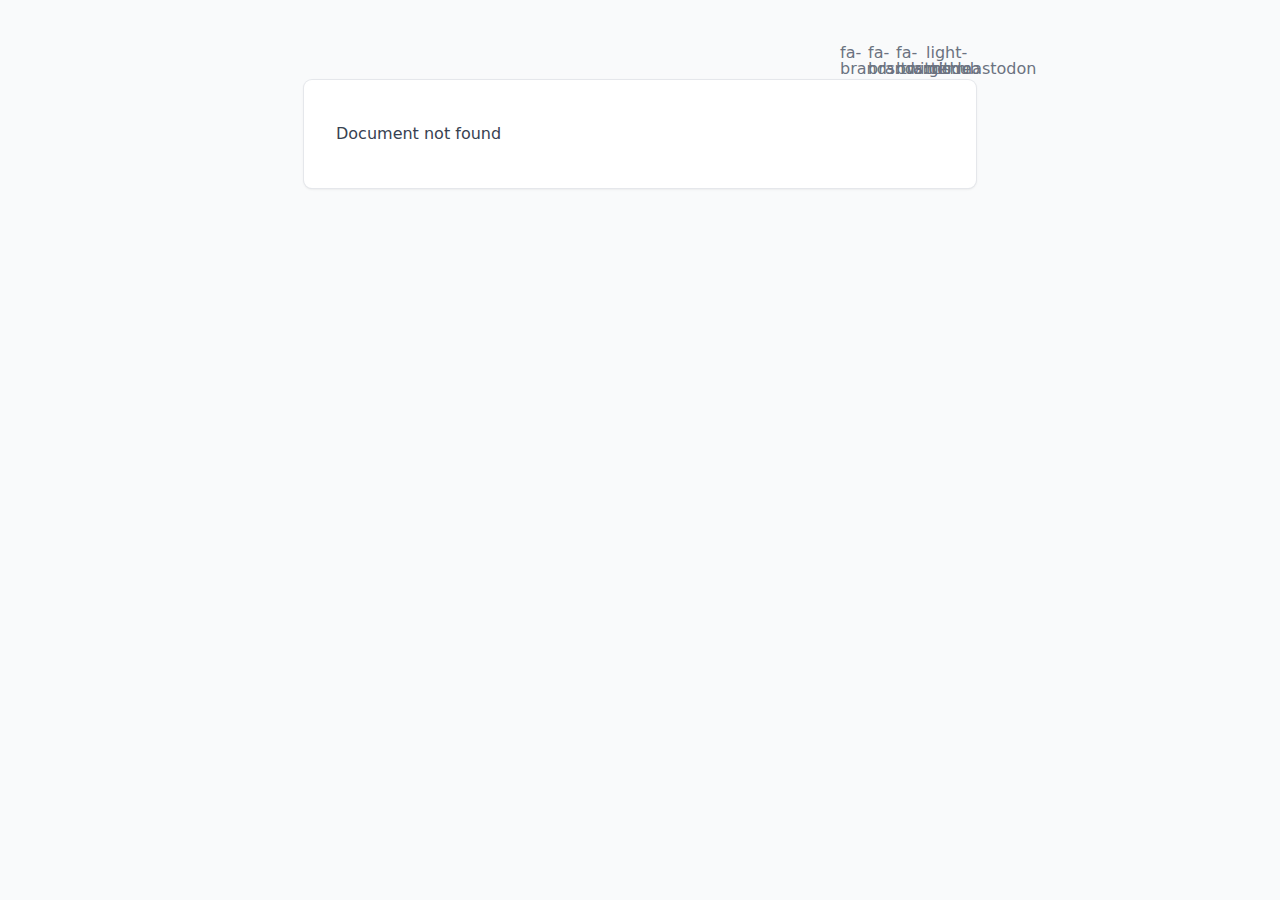
<file: 200.html>
<!DOCTYPE html><html  data-capo=""><head><meta charset="utf-8">
<meta name="viewport" content="width=device-width, initial-scale=1">
<style>*,::backdrop,:after,:before{--tw-border-spacing-x:0;--tw-border-spacing-y:0;--tw-translate-x:0;--tw-translate-y:0;--tw-rotate:0;--tw-skew-x:0;--tw-skew-y:0;--tw-scale-x:1;--tw-scale-y:1;--tw-pan-x: ;--tw-pan-y: ;--tw-pinch-zoom: ;--tw-scroll-snap-strictness:proximity;--tw-gradient-from-position: ;--tw-gradient-via-position: ;--tw-gradient-to-position: ;--tw-ordinal: ;--tw-slashed-zero: ;--tw-numeric-figure: ;--tw-numeric-spacing: ;--tw-numeric-fraction: ;--tw-ring-inset: ;--tw-ring-offset-width:0px;--tw-ring-offset-color:#fff;--tw-ring-color:#3b82f680;--tw-ring-offset-shadow:0 0 #0000;--tw-ring-shadow:0 0 #0000;--tw-shadow:0 0 #0000;--tw-shadow-colored:0 0 #0000;--tw-blur: ;--tw-brightness: ;--tw-contrast: ;--tw-grayscale: ;--tw-hue-rotate: ;--tw-invert: ;--tw-saturate: ;--tw-sepia: ;--tw-drop-shadow: ;--tw-backdrop-blur: ;--tw-backdrop-brightness: ;--tw-backdrop-contrast: ;--tw-backdrop-grayscale: ;--tw-backdrop-hue-rotate: ;--tw-backdrop-invert: ;--tw-backdrop-opacity: ;--tw-backdrop-saturate: ;--tw-backdrop-sepia: ;--tw-contain-size: ;--tw-contain-layout: ;--tw-contain-paint: ;--tw-contain-style: }/*! tailwindcss v3.4.14 | MIT License | https://tailwindcss.com*/*,:after,:before{border:0 solid #e5e7eb;box-sizing:border-box}:after,:before{--tw-content:""}:host,html{line-height:1.5;-webkit-text-size-adjust:100%;font-family:ui-sans-serif,system-ui,sans-serif,Apple Color Emoji,Segoe UI Emoji,Segoe UI Symbol,Noto Color Emoji;font-feature-settings:normal;font-variation-settings:normal;tab-size:4;-webkit-tap-highlight-color:transparent}body{line-height:inherit;margin:0}hr{border-top-width:1px;color:inherit;height:0}abbr:where([title]){-webkit-text-decoration:underline dotted;text-decoration:underline dotted}h1,h2,h3,h4,h5,h6{font-size:inherit;font-weight:inherit}a{color:inherit;text-decoration:inherit}b,strong{font-weight:bolder}code,kbd,pre,samp{font-family:ui-monospace,SFMono-Regular,Menlo,Monaco,Consolas,Liberation Mono,Courier New,monospace;font-feature-settings:normal;font-size:1em;font-variation-settings:normal}small{font-size:80%}sub,sup{font-size:75%;line-height:0;position:relative;vertical-align:initial}sub{bottom:-.25em}sup{top:-.5em}table{border-collapse:collapse;border-color:inherit;text-indent:0}button,input,optgroup,select,textarea{color:inherit;font-family:inherit;font-feature-settings:inherit;font-size:100%;font-variation-settings:inherit;font-weight:inherit;letter-spacing:inherit;line-height:inherit;margin:0;padding:0}button,select{text-transform:none}button,input:where([type=button]),input:where([type=reset]),input:where([type=submit]){-webkit-appearance:button;background-color:initial;background-image:none}:-moz-focusring{outline:auto}:-moz-ui-invalid{box-shadow:none}progress{vertical-align:initial}::-webkit-inner-spin-button,::-webkit-outer-spin-button{height:auto}[type=search]{-webkit-appearance:textfield;outline-offset:-2px}::-webkit-search-decoration{-webkit-appearance:none}::-webkit-file-upload-button{-webkit-appearance:button;font:inherit}summary{display:list-item}blockquote,dd,dl,figure,h1,h2,h3,h4,h5,h6,hr,p,pre{margin:0}fieldset{margin:0}fieldset,legend{padding:0}menu,ol,ul{list-style:none;margin:0;padding:0}dialog{padding:0}textarea{resize:vertical}input::placeholder,textarea::placeholder{color:#9ca3af;opacity:1}[role=button],button{cursor:pointer}:disabled{cursor:default}audio,canvas,embed,iframe,img,object,svg,video{display:block;vertical-align:middle}img,video{height:auto;max-width:100%}[hidden]:where(:not([hidden=until-found])){display:none}.prose{color:var(--tw-prose-body);max-width:65ch}.prose :where(p):not(:where([class~=not-prose],[class~=not-prose] *)){margin-bottom:1.25em;margin-top:1.25em}.prose :where([class~=lead]):not(:where([class~=not-prose],[class~=not-prose] *)){color:var(--tw-prose-lead);font-size:1.25em;line-height:1.6;margin-bottom:1.2em;margin-top:1.2em}.prose :where(a):not(:where([class~=not-prose],[class~=not-prose] *)){color:var(--tw-prose-links);font-weight:500;text-decoration:underline}.prose :where(strong):not(:where([class~=not-prose],[class~=not-prose] *)){color:var(--tw-prose-bold);font-weight:600}.prose :where(a strong):not(:where([class~=not-prose],[class~=not-prose] *)){color:inherit}.prose :where(blockquote strong):not(:where([class~=not-prose],[class~=not-prose] *)){color:inherit}.prose :where(thead th strong):not(:where([class~=not-prose],[class~=not-prose] *)){color:inherit}.prose :where(ol):not(:where([class~=not-prose],[class~=not-prose] *)){list-style-type:decimal;margin-bottom:1.25em;margin-top:1.25em;padding-inline-start:1.625em}.prose :where(ol[type=A]):not(:where([class~=not-prose],[class~=not-prose] *)){list-style-type:upper-alpha}.prose :where(ol[type=a]):not(:where([class~=not-prose],[class~=not-prose] *)){list-style-type:lower-alpha}.prose :where(ol[type=A s]):not(:where([class~=not-prose],[class~=not-prose] *)){list-style-type:upper-alpha}.prose :where(ol[type=a s]):not(:where([class~=not-prose],[class~=not-prose] *)){list-style-type:lower-alpha}.prose :where(ol[type=I]):not(:where([class~=not-prose],[class~=not-prose] *)){list-style-type:upper-roman}.prose :where(ol[type=i]):not(:where([class~=not-prose],[class~=not-prose] *)){list-style-type:lower-roman}.prose :where(ol[type=I s]):not(:where([class~=not-prose],[class~=not-prose] *)){list-style-type:upper-roman}.prose :where(ol[type=i s]):not(:where([class~=not-prose],[class~=not-prose] *)){list-style-type:lower-roman}.prose :where(ol[type="1"]):not(:where([class~=not-prose],[class~=not-prose] *)){list-style-type:decimal}.prose :where(ul):not(:where([class~=not-prose],[class~=not-prose] *)){list-style-type:disc;margin-bottom:1.25em;margin-top:1.25em;padding-inline-start:1.625em}.prose :where(ol>li):not(:where([class~=not-prose],[class~=not-prose] *))::marker{color:var(--tw-prose-counters);font-weight:400}.prose :where(ul>li):not(:where([class~=not-prose],[class~=not-prose] *))::marker{color:var(--tw-prose-bullets)}.prose :where(dt):not(:where([class~=not-prose],[class~=not-prose] *)){color:var(--tw-prose-headings);font-weight:600;margin-top:1.25em}.prose :where(hr):not(:where([class~=not-prose],[class~=not-prose] *)){border-color:var(--tw-prose-hr);border-top-width:1px;margin-bottom:3em;margin-top:3em}.prose :where(blockquote):not(:where([class~=not-prose],[class~=not-prose] *)){border-inline-start-color:var(--tw-prose-quote-borders);border-inline-start-width:.25rem;color:var(--tw-prose-quotes);font-style:italic;font-weight:500;margin-bottom:1.6em;margin-top:1.6em;padding-inline-start:1em;quotes:"\201C""\201D""\2018""\2019"}.prose :where(blockquote p:first-of-type):not(:where([class~=not-prose],[class~=not-prose] *)):before{content:open-quote}.prose :where(blockquote p:last-of-type):not(:where([class~=not-prose],[class~=not-prose] *)):after{content:close-quote}.prose :where(h1):not(:where([class~=not-prose],[class~=not-prose] *)){color:var(--tw-prose-headings);font-size:2.25em;font-weight:800;line-height:1.1111111;margin-bottom:.8888889em;margin-top:0}.prose :where(h1 strong):not(:where([class~=not-prose],[class~=not-prose] *)){color:inherit;font-weight:900}.prose :where(h2):not(:where([class~=not-prose],[class~=not-prose] *)){color:var(--tw-prose-headings);font-size:1.5em;font-weight:700;line-height:1.3333333;margin-bottom:1em;margin-top:2em}.prose :where(h2 strong):not(:where([class~=not-prose],[class~=not-prose] *)){color:inherit;font-weight:800}.prose :where(h3):not(:where([class~=not-prose],[class~=not-prose] *)){color:var(--tw-prose-headings);font-size:1.25em;font-weight:600;line-height:1.6;margin-bottom:.6em;margin-top:1.6em}.prose :where(h3 strong):not(:where([class~=not-prose],[class~=not-prose] *)){color:inherit;font-weight:700}.prose :where(h4):not(:where([class~=not-prose],[class~=not-prose] *)){color:var(--tw-prose-headings);font-weight:600;line-height:1.5;margin-bottom:.5em;margin-top:1.5em}.prose :where(h4 strong):not(:where([class~=not-prose],[class~=not-prose] *)){color:inherit;font-weight:700}.prose :where(img):not(:where([class~=not-prose],[class~=not-prose] *)){margin-bottom:2em;margin-top:2em}.prose :where(picture):not(:where([class~=not-prose],[class~=not-prose] *)){display:block;margin-bottom:2em;margin-top:2em}.prose :where(video):not(:where([class~=not-prose],[class~=not-prose] *)){margin-bottom:2em;margin-top:2em}.prose :where(kbd):not(:where([class~=not-prose],[class~=not-prose] *)){border-radius:.3125rem;box-shadow:0 0 0 1px rgb(var(--tw-prose-kbd-shadows)/10%),0 3px 0 rgb(var(--tw-prose-kbd-shadows)/10%);color:var(--tw-prose-kbd);font-family:inherit;font-size:.875em;font-weight:500;padding-inline-end:.375em;padding-bottom:.1875em;padding-top:.1875em;padding-inline-start:.375em}.prose :where(code):not(:where([class~=not-prose],[class~=not-prose] *)){color:var(--tw-prose-code);font-size:.875em;font-weight:600}.prose :where(code):not(:where([class~=not-prose],[class~=not-prose] *)):before{content:"`"}.prose :where(code):not(:where([class~=not-prose],[class~=not-prose] *)):after{content:"`"}.prose :where(a code):not(:where([class~=not-prose],[class~=not-prose] *)){color:inherit}.prose :where(h1 code):not(:where([class~=not-prose],[class~=not-prose] *)){color:inherit}.prose :where(h2 code):not(:where([class~=not-prose],[class~=not-prose] *)){color:inherit;font-size:.875em}.prose :where(h3 code):not(:where([class~=not-prose],[class~=not-prose] *)){color:inherit;font-size:.9em}.prose :where(h4 code):not(:where([class~=not-prose],[class~=not-prose] *)){color:inherit}.prose :where(blockquote code):not(:where([class~=not-prose],[class~=not-prose] *)){color:inherit}.prose :where(thead th code):not(:where([class~=not-prose],[class~=not-prose] *)){color:inherit}.prose :where(pre):not(:where([class~=not-prose],[class~=not-prose] *)){background-color:var(--tw-prose-pre-bg);border-radius:.375rem;color:var(--tw-prose-pre-code);font-size:.875em;font-weight:400;line-height:1.7142857;margin-bottom:1.7142857em;margin-top:1.7142857em;overflow-x:auto;padding-inline-end:1.1428571em;padding-bottom:.8571429em;padding-top:.8571429em;padding-inline-start:1.1428571em}.prose :where(pre code):not(:where([class~=not-prose],[class~=not-prose] *)){background-color:initial;border-radius:0;border-width:0;color:inherit;font-family:inherit;font-size:inherit;font-weight:inherit;line-height:inherit;padding:0}.prose :where(pre code):not(:where([class~=not-prose],[class~=not-prose] *)):before{content:none}.prose :where(pre code):not(:where([class~=not-prose],[class~=not-prose] *)):after{content:none}.prose :where(table):not(:where([class~=not-prose],[class~=not-prose] *)){font-size:.875em;line-height:1.7142857;margin-bottom:2em;margin-top:2em;table-layout:auto;width:100%}.prose :where(thead):not(:where([class~=not-prose],[class~=not-prose] *)){border-bottom-color:var(--tw-prose-th-borders);border-bottom-width:1px}.prose :where(thead th):not(:where([class~=not-prose],[class~=not-prose] *)){color:var(--tw-prose-headings);font-weight:600;padding-inline-end:.5714286em;padding-bottom:.5714286em;padding-inline-start:.5714286em;vertical-align:bottom}.prose :where(tbody tr):not(:where([class~=not-prose],[class~=not-prose] *)){border-bottom-color:var(--tw-prose-td-borders);border-bottom-width:1px}.prose :where(tbody tr:last-child):not(:where([class~=not-prose],[class~=not-prose] *)){border-bottom-width:0}.prose :where(tbody td):not(:where([class~=not-prose],[class~=not-prose] *)){vertical-align:initial}.prose :where(tfoot):not(:where([class~=not-prose],[class~=not-prose] *)){border-top-color:var(--tw-prose-th-borders);border-top-width:1px}.prose :where(tfoot td):not(:where([class~=not-prose],[class~=not-prose] *)){vertical-align:top}.prose :where(th,td):not(:where([class~=not-prose],[class~=not-prose] *)){text-align:start}.prose :where(figure>*):not(:where([class~=not-prose],[class~=not-prose] *)){margin-bottom:0;margin-top:0}.prose :where(figcaption):not(:where([class~=not-prose],[class~=not-prose] *)){color:var(--tw-prose-captions);font-size:.875em;line-height:1.4285714;margin-top:.8571429em}.prose{--tw-prose-body:#374151;--tw-prose-headings:#111827;--tw-prose-lead:#4b5563;--tw-prose-links:#111827;--tw-prose-bold:#111827;--tw-prose-counters:#6b7280;--tw-prose-bullets:#d1d5db;--tw-prose-hr:#e5e7eb;--tw-prose-quotes:#111827;--tw-prose-quote-borders:#e5e7eb;--tw-prose-captions:#6b7280;--tw-prose-kbd:#111827;--tw-prose-kbd-shadows:17 24 39;--tw-prose-code:#111827;--tw-prose-pre-code:#e5e7eb;--tw-prose-pre-bg:#1f2937;--tw-prose-th-borders:#d1d5db;--tw-prose-td-borders:#e5e7eb;--tw-prose-invert-body:#d1d5db;--tw-prose-invert-headings:#fff;--tw-prose-invert-lead:#9ca3af;--tw-prose-invert-links:#fff;--tw-prose-invert-bold:#fff;--tw-prose-invert-counters:#9ca3af;--tw-prose-invert-bullets:#4b5563;--tw-prose-invert-hr:#374151;--tw-prose-invert-quotes:#f3f4f6;--tw-prose-invert-quote-borders:#374151;--tw-prose-invert-captions:#9ca3af;--tw-prose-invert-kbd:#fff;--tw-prose-invert-kbd-shadows:255 255 255;--tw-prose-invert-code:#fff;--tw-prose-invert-pre-code:#d1d5db;--tw-prose-invert-pre-bg:#00000080;--tw-prose-invert-th-borders:#4b5563;--tw-prose-invert-td-borders:#374151;font-size:1rem;line-height:1.75}.prose :where(picture>img):not(:where([class~=not-prose],[class~=not-prose] *)){margin-bottom:0;margin-top:0}.prose :where(li):not(:where([class~=not-prose],[class~=not-prose] *)){margin-bottom:.5em;margin-top:.5em}.prose :where(ol>li):not(:where([class~=not-prose],[class~=not-prose] *)){padding-inline-start:.375em}.prose :where(ul>li):not(:where([class~=not-prose],[class~=not-prose] *)){padding-inline-start:.375em}.prose :where(.prose>ul>li p):not(:where([class~=not-prose],[class~=not-prose] *)){margin-bottom:.75em;margin-top:.75em}.prose :where(.prose>ul>li>p:first-child):not(:where([class~=not-prose],[class~=not-prose] *)){margin-top:1.25em}.prose :where(.prose>ul>li>p:last-child):not(:where([class~=not-prose],[class~=not-prose] *)){margin-bottom:1.25em}.prose :where(.prose>ol>li>p:first-child):not(:where([class~=not-prose],[class~=not-prose] *)){margin-top:1.25em}.prose :where(.prose>ol>li>p:last-child):not(:where([class~=not-prose],[class~=not-prose] *)){margin-bottom:1.25em}.prose :where(ul ul,ul ol,ol ul,ol ol):not(:where([class~=not-prose],[class~=not-prose] *)){margin-bottom:.75em;margin-top:.75em}.prose :where(dl):not(:where([class~=not-prose],[class~=not-prose] *)){margin-bottom:1.25em;margin-top:1.25em}.prose :where(dd):not(:where([class~=not-prose],[class~=not-prose] *)){margin-top:.5em;padding-inline-start:1.625em}.prose :where(hr+*):not(:where([class~=not-prose],[class~=not-prose] *)){margin-top:0}.prose :where(h2+*):not(:where([class~=not-prose],[class~=not-prose] *)){margin-top:0}.prose :where(h3+*):not(:where([class~=not-prose],[class~=not-prose] *)){margin-top:0}.prose :where(h4+*):not(:where([class~=not-prose],[class~=not-prose] *)){margin-top:0}.prose :where(thead th:first-child):not(:where([class~=not-prose],[class~=not-prose] *)){padding-inline-start:0}.prose :where(thead th:last-child):not(:where([class~=not-prose],[class~=not-prose] *)){padding-inline-end:0}.prose :where(tbody td,tfoot td):not(:where([class~=not-prose],[class~=not-prose] *)){padding-inline-end:.5714286em;padding-bottom:.5714286em;padding-top:.5714286em;padding-inline-start:.5714286em}.prose :where(tbody td:first-child,tfoot td:first-child):not(:where([class~=not-prose],[class~=not-prose] *)){padding-inline-start:0}.prose :where(tbody td:last-child,tfoot td:last-child):not(:where([class~=not-prose],[class~=not-prose] *)){padding-inline-end:0}.prose :where(figure):not(:where([class~=not-prose],[class~=not-prose] *)){margin-bottom:2em;margin-top:2em}.prose :where(.prose>:first-child):not(:where([class~=not-prose],[class~=not-prose] *)){margin-top:0}.prose :where(.prose>:last-child):not(:where([class~=not-prose],[class~=not-prose] *)){margin-bottom:0}.sr-only{height:1px;margin:-1px;overflow:hidden;padding:0;position:absolute;width:1px;clip:rect(0,0,0,0);border-width:0;white-space:nowrap}.static{position:static}.m-auto{margin:auto}.mx-auto{margin-left:auto;margin-right:auto}.mr-6{margin-right:1.5rem}.block{display:block}.inline-block{display:inline-block}.flex{display:flex}.inline-flex{display:inline-flex}.h-4{height:1rem}.h-5{height:1.25rem}.w-4{width:1rem}.w-5{width:1.25rem}.max-w-2xl{max-width:42rem}.max-w-full{max-width:100%}.max-w-none{max-width:none}.items-center{align-items:center}.justify-between{justify-content:space-between}.gap-1{gap:.25rem}.space-x-3>:not([hidden])~:not([hidden]){--tw-space-x-reverse:0;margin-left:calc(.75rem*(1 - var(--tw-space-x-reverse)));margin-right:calc(.75rem*var(--tw-space-x-reverse))}.overflow-x-auto{overflow-x:auto}.rounded{border-radius:.25rem}.bg-gray-50{--tw-bg-opacity:1;background-color:rgb(249 250 251/var(--tw-bg-opacity))}.bg-gray-800{--tw-bg-opacity:1;background-color:rgb(31 41 55/var(--tw-bg-opacity))}.bg-white{--tw-bg-opacity:1;background-color:rgb(255 255 255/var(--tw-bg-opacity))}.px-3{padding-left:.75rem;padding-right:.75rem}.px-4{padding-left:1rem;padding-right:1rem}.py-1{padding-bottom:.25rem;padding-top:.25rem}.py-10{padding-bottom:2.5rem;padding-top:2.5rem}.py-4{padding-bottom:1rem;padding-top:1rem}.text-2xl{font-size:1.5rem;line-height:2rem}.font-bold{font-weight:700}.text-black{--tw-text-opacity:1;color:rgb(0 0 0/var(--tw-text-opacity))}.text-gray-500{--tw-text-opacity:1;color:rgb(107 114 128/var(--tw-text-opacity))}.text-gray-700{--tw-text-opacity:1;color:rgb(55 65 81/var(--tw-text-opacity))}.text-white{--tw-text-opacity:1;color:rgb(255 255 255/var(--tw-text-opacity))}.no-underline{text-decoration-line:none}.ring-1{--tw-ring-offset-shadow:var(--tw-ring-inset) 0 0 0 var(--tw-ring-offset-width) var(--tw-ring-offset-color);--tw-ring-shadow:var(--tw-ring-inset) 0 0 0 calc(1px + var(--tw-ring-offset-width)) var(--tw-ring-color);box-shadow:var(--tw-ring-offset-shadow),var(--tw-ring-shadow),var(--tw-shadow,0 0 #0000)}.ring-gray-200{--tw-ring-opacity:1;--tw-ring-color:rgb(229 231 235/var(--tw-ring-opacity))}.transition{transition-duration:.15s;transition-property:color,background-color,border-color,text-decoration-color,fill,stroke,opacity,box-shadow,transform,filter,-webkit-backdrop-filter;transition-property:color,background-color,border-color,text-decoration-color,fill,stroke,opacity,box-shadow,transform,filter,backdrop-filter;transition-property:color,background-color,border-color,text-decoration-color,fill,stroke,opacity,box-shadow,transform,filter,backdrop-filter,-webkit-backdrop-filter;transition-timing-function:cubic-bezier(.4,0,.2,1)}.dark\:prose-invert:is(.dark *){--tw-prose-body:var(--tw-prose-invert-body);--tw-prose-headings:var(--tw-prose-invert-headings);--tw-prose-lead:var(--tw-prose-invert-lead);--tw-prose-links:var(--tw-prose-invert-links);--tw-prose-bold:var(--tw-prose-invert-bold);--tw-prose-counters:var(--tw-prose-invert-counters);--tw-prose-bullets:var(--tw-prose-invert-bullets);--tw-prose-hr:var(--tw-prose-invert-hr);--tw-prose-quotes:var(--tw-prose-invert-quotes);--tw-prose-quote-borders:var(--tw-prose-invert-quote-borders);--tw-prose-captions:var(--tw-prose-invert-captions);--tw-prose-kbd:var(--tw-prose-invert-kbd);--tw-prose-kbd-shadows:var(--tw-prose-invert-kbd-shadows);--tw-prose-code:var(--tw-prose-invert-code);--tw-prose-pre-code:var(--tw-prose-invert-pre-code);--tw-prose-pre-bg:var(--tw-prose-invert-pre-bg);--tw-prose-th-borders:var(--tw-prose-invert-th-borders);--tw-prose-td-borders:var(--tw-prose-invert-td-borders)}.hover\:text-gray-700:hover{--tw-text-opacity:1;color:rgb(55 65 81/var(--tw-text-opacity))}.prose-a\:border-b :is(:where(a):not(:where([class~=not-prose],[class~=not-prose] *))){border-bottom-width:1px}.prose-a\:border-dashed :is(:where(a):not(:where([class~=not-prose],[class~=not-prose] *))){border-style:dashed}.prose-a\:font-normal :is(:where(a):not(:where([class~=not-prose],[class~=not-prose] *))){font-weight:400}.prose-a\:no-underline :is(:where(a):not(:where([class~=not-prose],[class~=not-prose] *))){text-decoration-line:none}.hover\:prose-a\:border-solid :is(:where(a):not(:where([class~=not-prose],[class~=not-prose] *))):hover{border-style:solid}.hover\:prose-a\:border-primary-400 :is(:where(a):not(:where([class~=not-prose],[class~=not-prose] *))):hover{--tw-border-opacity:1;border-color:rgb(52 211 153/var(--tw-border-opacity))}.hover\:prose-a\:text-primary-400 :is(:where(a):not(:where([class~=not-prose],[class~=not-prose] *))):hover{--tw-text-opacity:1;color:rgb(52 211 153/var(--tw-text-opacity))}.prose-pre\:bg-gray-100 :is(:where(pre):not(:where([class~=not-prose],[class~=not-prose] *))){--tw-bg-opacity:1;background-color:rgb(243 244 246/var(--tw-bg-opacity))}.dark\:bg-gray-200:is(.dark *){--tw-bg-opacity:1;background-color:rgb(229 231 235/var(--tw-bg-opacity))}.dark\:bg-gray-800:is(.dark *){--tw-bg-opacity:1;background-color:rgb(31 41 55/var(--tw-bg-opacity))}.dark\:bg-gray-900:is(.dark *){--tw-bg-opacity:1;background-color:rgb(17 24 39/var(--tw-bg-opacity))}.dark\:text-gray-100:is(.dark *){--tw-text-opacity:1;color:rgb(243 244 246/var(--tw-text-opacity))}.dark\:text-gray-200:is(.dark *){--tw-text-opacity:1;color:rgb(229 231 235/var(--tw-text-opacity))}.dark\:text-gray-300:is(.dark *){--tw-text-opacity:1;color:rgb(209 213 219/var(--tw-text-opacity))}.dark\:text-gray-950:is(.dark *){--tw-text-opacity:1;color:rgb(3 7 18/var(--tw-text-opacity))}.dark\:ring-gray-700:is(.dark *){--tw-ring-opacity:1;--tw-ring-color:rgb(55 65 81/var(--tw-ring-opacity))}.dark\:hover\:text-gray-300:hover:is(.dark *){--tw-text-opacity:1;color:rgb(209 213 219/var(--tw-text-opacity))}.dark\:prose-pre\:bg-gray-900 :is(:where(pre):not(:where([class~=not-prose],[class~=not-prose] *))):is(.dark *){--tw-bg-opacity:1;background-color:rgb(17 24 39/var(--tw-bg-opacity))}@media (min-width:640px){.sm\:rounded{border-radius:.25rem}.sm\:rounded-lg{border-radius:.5rem}.sm\:px-8{padding-left:2rem;padding-right:2rem}.sm\:pb-10{padding-bottom:2.5rem}.sm\:pt-6{padding-top:1.5rem}.sm\:shadow{--tw-shadow:0 1px 3px 0 #0000001a,0 1px 2px -1px #0000001a;--tw-shadow-colored:0 1px 3px 0 var(--tw-shadow-color),0 1px 2px -1px var(--tw-shadow-color);box-shadow:var(--tw-ring-offset-shadow,0 0 #0000),var(--tw-ring-shadow,0 0 #0000),var(--tw-shadow)}}</style>
<style>.icon[data-v-8a1cac90]{display:inline-block;vertical-align:middle}</style>
<style>body{--tw-bg-opacity:1;background-color:rgb(249 250 251/var(--tw-bg-opacity));--tw-text-opacity:1;color:rgb(0 0 0/var(--tw-text-opacity))}body:is(.dark *){--tw-bg-opacity:1;background-color:rgb(17 24 39/var(--tw-bg-opacity));--tw-text-opacity:1;color:rgb(255 255 255/var(--tw-text-opacity))}</style>
<link rel="stylesheet" href="/_nuxt/entry.Dj3gH3nA.css">
<link rel="modulepreload" as="script" crossorigin href="/_nuxt/KRXaumYL.js">
<link rel="prefetch" as="script" crossorigin href="/_nuxt/_rGsX8PL.js">
<link rel="prefetch" as="script" crossorigin href="/_nuxt/3ZZ-i5gr.js">
<link rel="prefetch" as="script" crossorigin href="/_nuxt/ByI2_5Q7.js">
<link rel="prefetch" as="style" crossorigin href="/_nuxt/useStudio.Blrvo8Yl.css">
<link rel="prefetch" as="script" crossorigin href="/_nuxt/BkOyvO2W.js">
<link rel="prefetch" as="script" crossorigin href="/_nuxt/D7QQRZ7B.js">
<link rel="prefetch" as="script" crossorigin href="/_nuxt/qwhADH6P.js">
<script type="module" src="/_nuxt/KRXaumYL.js" crossorigin></script><script>"use strict";(()=>{const t=window,e=document.documentElement,c=["dark","light"],n=getStorageValue("localStorage","nuxt-color-mode")||"system";let i=n==="system"?u():n;const r=e.getAttribute("data-color-mode-forced");r&&(i=r),l(i),t["__NUXT_COLOR_MODE__"]={preference:n,value:i,getColorScheme:u,addColorScheme:l,removeColorScheme:d};function l(o){const s=""+o+"",a="";e.classList?e.classList.add(s):e.className+=" "+s,a&&e.setAttribute("data-"+a,o)}function d(o){const s=""+o+"",a="";e.classList?e.classList.remove(s):e.className=e.className.replace(new RegExp(s,"g"),""),a&&e.removeAttribute("data-"+a)}function f(o){return t.matchMedia("(prefers-color-scheme"+o+")")}function u(){if(t.matchMedia&&f("").media!=="not all"){for(const o of c)if(f(":"+o).matches)return o}return"light"}})();function getStorageValue(t,e){switch(t){case"localStorage":return window.localStorage.getItem(e);case"sessionStorage":return window.sessionStorage.getItem(e);case"cookie":return getCookie(e);default:return null}}function getCookie(t){const c=("; "+window.document.cookie).split("; "+t+"=");if(c.length===2)return c.pop()?.split(";").shift()}</script></head><body><div id="__nuxt"></div><div id="teleports"></div><script type="application/json" data-nuxt-data="nuxt-app" data-ssr="false" id="__NUXT_DATA__">[{"prerenderedAt":1,"serverRendered":2},1729967971323,false]</script>
<script>window.__NUXT__={};window.__NUXT__.config={public:{studio:{apiURL:"https://api.nuxt.studio",iframeMessagingAllowedOrigins:""},mdc:{components:{prose:true,map:{p:"prose-p",a:"prose-a",blockquote:"prose-blockquote","code-inline":"prose-code-inline",code:"ProseCodeInline",em:"prose-em",h1:"prose-h1",h2:"prose-h2",h3:"prose-h3",h4:"prose-h4",h5:"prose-h5",h6:"prose-h6",hr:"prose-hr",img:"prose-img",ul:"prose-ul",ol:"prose-ol",li:"prose-li",strong:"prose-strong",table:"prose-table",thead:"prose-thead",tbody:"prose-tbody",td:"prose-td",th:"prose-th",tr:"prose-tr"}},headings:{anchorLinks:{h1:false,h2:true,h3:true,h4:true,h5:false,h6:false}}},content:{locales:[],defaultLocale:"",integrity:1729967955467,experimental:{stripQueryParameters:false,advanceQuery:false,clientDB:false},respectPathCase:false,api:{baseURL:"/api/_content"},navigation:{fields:["layout"]},tags:{p:"prose-p",a:"prose-a",blockquote:"prose-blockquote","code-inline":"prose-code-inline",code:"ProseCodeInline",em:"prose-em",h1:"prose-h1",h2:"prose-h2",h3:"prose-h3",h4:"prose-h4",h5:"prose-h5",h6:"prose-h6",hr:"prose-hr",img:"prose-img",ul:"prose-ul",ol:"prose-ol",li:"prose-li",strong:"prose-strong",table:"prose-table",thead:"prose-thead",tbody:"prose-tbody",td:"prose-td",th:"prose-th",tr:"prose-tr"},highlight:{theme:{dark:"github-dark",default:"github-light"},highlighter:"shiki",shikiEngine:"oniguruma",langs:["js","jsx","json","ts","tsx","vue","css","html","bash","md","mdc","yaml"]},wsUrl:"",documentDriven:{page:true,navigation:true,surround:true,globals:{},layoutFallbacks:["theme"],injectPage:true},host:"",trailingSlash:false,search:"",contentHead:true,anchorLinks:{depth:4,exclude:[1]}}},app:{baseURL:"/",buildId:"1bb70fb0-73c1-4da4-9510-e41e81f6d0ab",buildAssetsDir:"/_nuxt/",cdnURL:""}}</script></body></html>
</file>
<file: _nuxt/entry.Dj3gH3nA.css>
.icon[data-v-8a1cac90]{display:inline-block;vertical-align:middle}body{--tw-bg-opacity:1;background-color:rgb(249 250 251/var(--tw-bg-opacity));--tw-text-opacity:1;color:rgb(0 0 0/var(--tw-text-opacity))}body:is(.dark *){--tw-bg-opacity:1;background-color:rgb(17 24 39/var(--tw-bg-opacity));--tw-text-opacity:1;color:rgb(255 255 255/var(--tw-text-opacity))}
</file>
<file: _nuxt/useStudio.Blrvo8Yl.css>
body.__preview_enabled{padding-bottom:50px}#__nuxt_preview[data-v-712f3647]{align-items:center;-webkit-backdrop-filter:blur(20px);backdrop-filter:blur(20px);background:#ffffff4d;border-top:1px solid #eee;bottom:-60px;color:#000;display:flex;font-family:Helvetica,sans-serif;font-size:16px;font-weight:500;gap:10px;height:50px;justify-content:center;left:0;position:fixed;right:0;transition:bottom .3s ease-in-out;z-index:10000}#__nuxt_preview.__preview_ready[data-v-712f3647]{bottom:0}#__preview_background[data-v-712f3647]{-webkit-backdrop-filter:blur(8px);backdrop-filter:blur(8px);background:#ffffff4d;height:100vh;left:0;position:fixed;top:0;width:100vw;z-index:9000}#__preview_loader[data-v-712f3647]{align-items:center;color:#000;display:flex;flex-direction:column;font-family:system-ui,-apple-system,BlinkMacSystemFont,Segoe UI,Roboto,Oxygen,Ubuntu,Cantarell,Open Sans,Helvetica Neue,sans-serif;font-size:1.4rem;gap:8px;left:50%;position:fixed;top:50%;transform:translate(-50%,-50%);z-index:9500}#__preview_loader p[data-v-712f3647]{margin:10px 0}.dark #__preview_background[data-v-712f3647],.dark-mode #__preview_background[data-v-712f3647]{background:#0000004d}.dark #__preview_loader[data-v-712f3647],.dark-mode #__preview_loader[data-v-712f3647]{color:#fff}.preview-loading-enter-active[data-v-712f3647],.preview-loading-leave-active[data-v-712f3647]{transition:opacity .4s}.preview-loading-enter[data-v-712f3647],.preview-loading-leave-to[data-v-712f3647]{opacity:0}#__preview_loading_icon[data-v-712f3647]{animation:spin-712f3647 1s linear infinite}.dark #__nuxt_preview[data-v-712f3647],.dark-mode #__nuxt_preview[data-v-712f3647]{background:#0000004d;border-top:1px solid #111;color:#fff}#__nuxt_preview svg[data-v-712f3647]{color:#000;display:inline-block;height:30px;width:30px}.dark #__nuxt_preview svg[data-v-712f3647],.dark-mode #__nuxt_preview svg[data-v-712f3647]{color:#fff}button[data-v-712f3647]{background:transparent;border:1px solid rgba(0,0,0,.2);border-radius:3px;box-shadow:none;color:#000c;cursor:pointer;display:inline-block;font-size:14px;font-weight:400;line-height:1rem;margin:0;padding:4px 10px;text-align:center;transition:none;width:auto}button[data-v-712f3647]:hover{border-color:#0006;color:#000000e6}.dark button[data-v-712f3647],.dark-mode button[data-v-712f3647]{border-color:#fff3;color:#d3d3d3}.dark button[data-v-712f3647]:hover,.dark-mode button[data-v-712f3647]:hover{border-color:#fff6;color:#fff}#__nuxt_preview button[data-v-712f3647]:focus,#__nuxt_preview button[data-v-712f3647]:hover{background:#0000001a}#__nuxt_preview button[data-v-712f3647]:active{background:#0003}.dark #__nuxt_preview button[data-v-712f3647],.dark-mode #__nuxt_preview button[data-v-712f3647]{border:1px solid hsla(0,0%,100%,.2);color:#fffc}.dark #__nuxt_preview button[data-v-712f3647]:hover,.dark-mode #__nuxt_preview button[data-v-712f3647]:focus{background:#ffffff1a}.dark #__nuxt_preview button[data-v-712f3647]:active,.dark-mode #__nuxt_preview button[data-v-712f3647]:active{background:#fff3}a[data-v-712f3647]{font-weight:600}#__nuxt_preview.__preview_refreshing button[data-v-712f3647],#__nuxt_preview.__preview_refreshing span[data-v-712f3647],#__nuxt_preview.__preview_refreshing svg[data-v-712f3647]{animation:nuxt_pulsate-712f3647 1s ease-out;animation-iteration-count:infinite;opacity:.5}@keyframes nuxt_pulsate-712f3647{0%{opacity:1}50%{opacity:.5}to{opacity:1}}@keyframes spin-712f3647{0%{transform:rotate(1turn)}to{transform:rotate(0)}}
</file>
